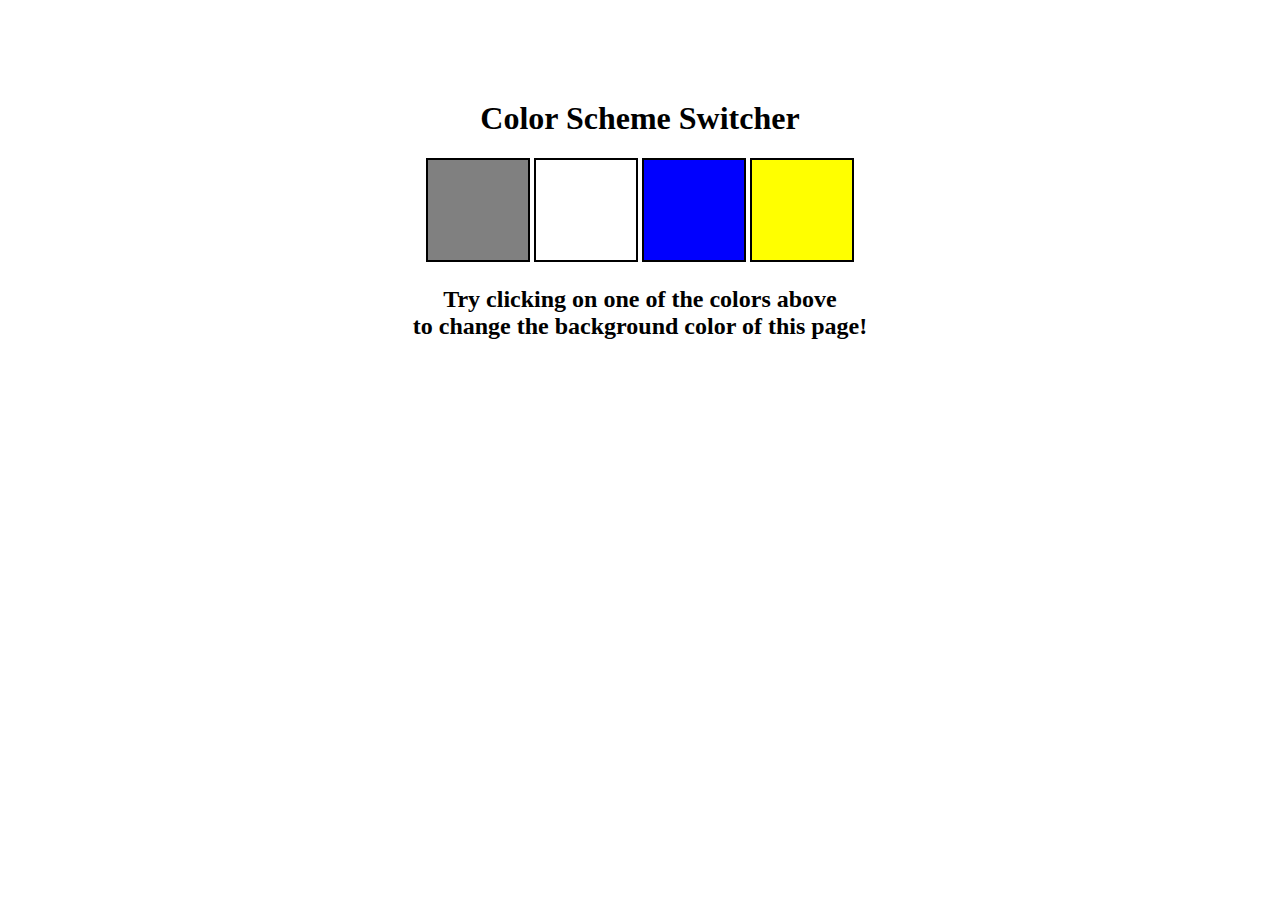
<file: 1 - Color Changer/index.html>
<!DOCTYPE html>
<html lang="en">
  <head>
    <meta charset="UTF-8" />
    <meta name="viewport" content="width=device-width, initial-scale=1.0" />
    <meta http-equiv="X-UA-Compatible" content="ie=edge" />
    <link rel="stylesheet" href="style.css" />
    
    <title>JavaScript Background Color Switcher</title>
  </head>
  <body>
    <div class="canvas">
      <!-- <a
        style="
          background-color: #fff;
          padding: 10px 30px;
          border-radius: 8px;
          color: #212121;
          text-decoration: none;
          border: 2px solid #212121;
        "
        href="../index.html"
        >Back to Home Page</a
      > -->
      <h1>Color Scheme Switcher</h1>
      <span class="button" id="grey"></span>
      <span class="button" id="white"></span>
      <span class="button" id="blue"></span>
      <span class="button" id="yellow"></span>
      <h2>
        Try clicking on one of the colors above
        <span>to change the background color of this page!</span>
      </h2>
    </div>
    <script src="script.js"></script>
  </body>
</html>
</file>
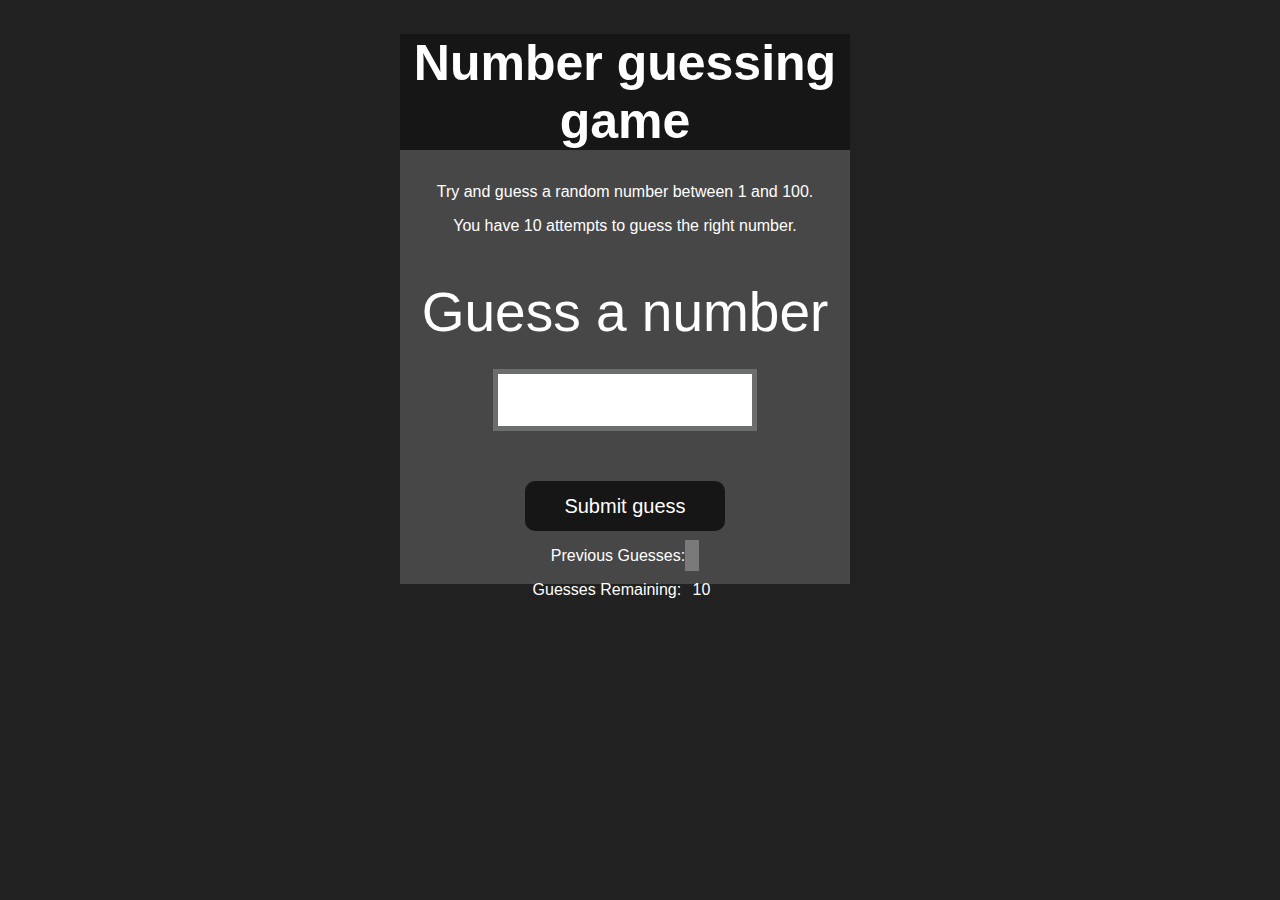
<file: 4 - GuessTheNumber/index.html>
<!DOCTYPE html>
<html lang="en">
<head>
    <meta charset="UTF-8">
    <meta name="viewport" content="width=device-width, initial-scale=1.0">
    <meta http-equiv="X-UA-Compatible" content="ie=edge">
    <title>Number Guessing Game</title>
    <link rel="stylesheet" href="style.css">
</head>
<body style="background-color:#212121; color:#fff;">
    <div id="wrapper">
      <h1>Number guessing game</h1>
    <p>Try and guess a random number between 1 and 100.</p>
    <p>You have 10 attempts to guess the right number.</p>
    </br>
        <form class="form">
            <label2 for="guessField" id="guess">Guess a number</label>
            <input type="text" id="guessField" class="guessField">
            <input type="submit" id="subt" value="Submit guess" class="guessSubmit">
        </form>

        <div class="resultParas">
            <p >Previous Guesses: <span class="guesses"></span></p>
            <p >Guesses Remaining: <span class="lastResult">10</span></p>
            <p class="lowOrHi"></p>
        </div>
    </div>
    <script src="script.js"></script>
</body>
</html>
</file>
<file: 1 - Color Changer/style.css>
html{
    margin: 0;
}
  
  span {
    display: block;
  }
  .canvas {
    margin: 100px auto 100px;
    width: 80%;
    text-align: center;
  }
  
  .button {
    width: 100px;
    height: 100px;
    border: solid black 2px;
    display: inline-block;
  }
  
  #grey {
    background: grey;
  }
  
  #white {
    background: white;
  }
  #blue {
    background: blue;
  }
  #yellow {
    background: yellow;
  }
</file>
<file: 4 - GuessTheNumber/style.css>
html {
    font-family: sans-serif;
  }
  
  body {
    width: 300px;
    max-width: 750px;
    min-width: 480px;
    margin: 0 auto;
    background-color: #212121;
  }
  
  .lastResult {
    color: white;
    padding: 7px;
  }
  
  .guesses {
    color: white;
    padding: 7px;
  }
  
  button {
    background-color: #141414;
    color: #fff;
    width: 250px;
    height: 50px;
    border-radius: 25px;
    font-size: 30px;
    border-style: none;
    margin-top: 30px;
    /* margin-left: 50px; */
  }
  
  #subt {
    background-color: #161616;
    color: #ffffff;
    width: 200px;
    height: 50px;
    border-radius: 10px;
    font-size: 20px;
    border-style: none;
    margin-top: 50px;
    /* margin-left: 75px; */
  }
  
  #guessField {
    color: #000;
    width: 250px;
    height: 50px;
    font-size: 30px;
    border-style: none;
    margin-top: 25px;
  
    /* margin-left: 50px; */
    border: 5px solid #6c6d6d;
    text-align: center;
  }
  
  #guess {
    font-size: 55px;
    /* margin-left: 90px; */
    margin-top: 120px;
    color: #fff;
  }
  
  .guesses {
    background-color: #7a7a7a;
  }
  
  #wrapper {
    box-sizing: border-box;
    text-align: center;
    width: 450px;
    height: 550px;
    background-color: #474747;
    color: #fff;
    font-size: 25px;
  }
  
  h1 {
    background-color: #161616;
  
    color: #fff;
    text-align: center;
  }
  
  p {
    font-size: 16px;
    text-align: center;
  }
</file>
